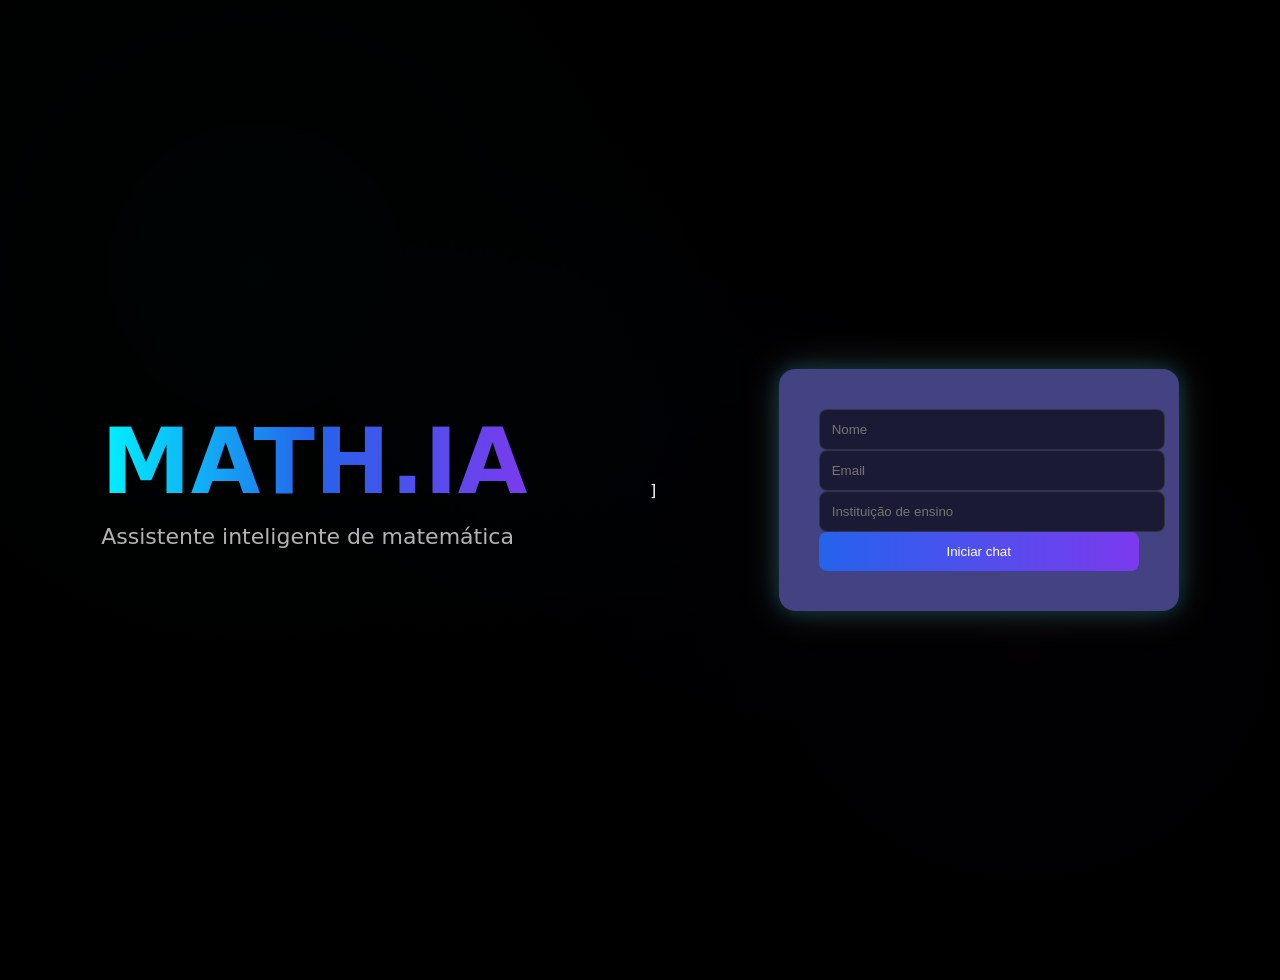
<file: index.html>
<!DOCTYPE html>
 <html lang="pt-br"> 
    <head>
         <meta charset="UTF-8"> <title>MATH.IA</title>
          <link rel="stylesheet" href="style.css"> 
        </head>
         <body>
             <div class="layout"> 
    <div class="lado-esquerdo"> <h1 class="logo"> MATH.IA 
                    
    </h1> 
       <p class="slogan"> Assistente inteligente de matemática </p> 
 </div>]
 <div class="card"> 
<form action="chat.html" method="GET">
<input type="text" name="nome" placeholder="Nome" required > 
<input type="email" name="email" placeholder="Email" required >
<input type="text" name="instituicao"
    placeholder="Instituição de ensino" required > 
   <button type="submit"> Iniciar chat </button>
  </form>
  </div>
 </div> 
     </body> </html>
</file>
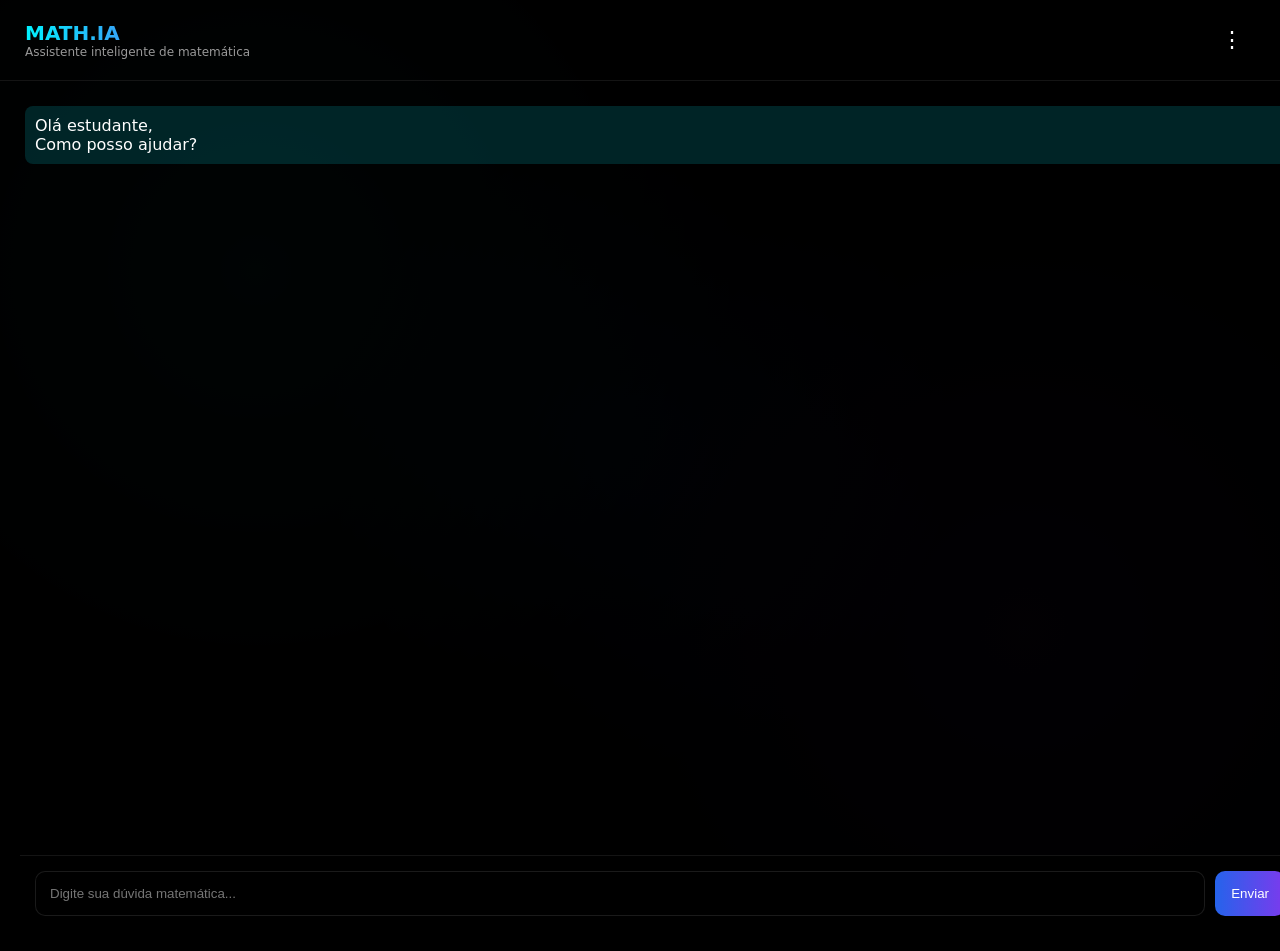
<file: chat.html>
<!DOCTYPE html>
<html lang="pt-br">

<head>
    <meta charset="UTF-8">
    <title>MATH.IA - Chat</title>
    <link rel="stylesheet" href="style.css"> 
</head>

<body>

    <header class="topo">
        <div class="logo-area">
            <div class="logo-mini">MATH.IA</div>
            <div class="desc">Assistente inteligente de matemática</div>
        </div>

        <div class="menu">
            <button onclick="abrirMenu()">⋮</button>
            <div class="dropdown" id="dropdown">
                <p>Suporte</p>
                <p>Sobre</p>
                <p>Sair</p>
            </div>
        </div>
    </header>

    <div class="chat-container">
        <div class="chat-box" id="chat">
            <div class="bot">
                Olá estudante, <br>
                Como posso ajudar?
            </div>
        </div>

        <div class="chat-input">
            <input type="text" id="mensagem" placeholder="Digite sua dúvida matemática...">
            <button onclick="enviar()">Enviar</button>
        </div>
    </div>

</body>

</html>
</file>
<file: style.css>
body{
    margin:0;
    font-family:system-ui;
    background:oklab(18.004% 0.00315 0.00097);
    color:hwb(0 100% 0%);
    overflow:hidden;
}

body::before{
    content:"";
    position:fixed;
    width:200%;
    height:200%;
    background:linear-gradient( 45deg, #00f2ff, #2563eb, #7c3aed, #00f2ff );
    animation:fundo 12s linear infinite;
    opacity:.12;
    z-index:0;
}

@keyframes fundo{
    0%{ transform:translate(-20%,-20%) rotate(0deg); }
    100%{ transform:translate(-20%,-20%) rotate(360deg); }
}


.layout{
    display:flex;
    height:100vh;
    align-items:center;
    justify-content:space-around;
    position:relative;
    z-index:1;
    padding:40px;
}


.lado-esquerdo{
    max-width:450px;
    animation:slide 1s ease;
}

.logo{
    font-size:90px;
    margin:0;
    background:linear-gradient( 90deg, #00f2ff, #2563eb, #7c3aed );
    -webkit-background-clip:text;
    color:transparent;
    animation:brilho 3s infinite alternate;
}

.slogan{
    opacity:.7;
    font-size:22px;
    margin-top:10px;
}


.card{
    background:lab(32.98% 14.96 -38.69 / 0.945);
    backdrop-filter:blur(15px);
    padding:40px;
    border-radius:16px;
    box-shadow: 0 0 20px rgba(0,242,255,.2), 0 0 40px rgba(201, 196, 209, 0.2);
    width:320px;
    animation:aparecer 1s ease;
    display:flex;
    flex-direction:column;
    gap:12px;
}

input{
    width:100%;
    padding:12px;
    border-radius:8px;
    border:1px solid rgba(255,255,255,.1);
    background:rgba(0,0,0,.6);
    color:white;
    transition:.3s;
}

input:focus{
    border:1px solid #00f2ff;
    box-shadow:0 0 10px #00f2ff;
    outline:none;
}

button{
    width:100%;
    padding:12px;
    border:none;
    border-radius:8px;
    background:linear-gradient( 90deg, #2563eb, #7c3aed );
    color:white;
    cursor:pointer;
    transition:.3s;
}

button:hover{
    transform:scale(1.05);
    box-shadow: 0 0 15px #2563eb, 0 0 30px #7c3aed;
}

@keyframes aparecer{
    from{ opacity:0; transform:translateY(40px); }
    to{ opacity:1; transform:translateY(0); }
}

@keyframes slide{
    from{ opacity:0; transform:translateX(-50px); }
    to{ opacity:1; transform:translateX(0); }
}

@keyframes brilho{
    from{ filter:brightness(1); }
    to{ filter:brightness(1.6); }
}

@keyframes msg{
    from{ opacity:0; transform:translateY(15px); }
    to{ opacity:1; transform:translateY(0); }
}


.chat-container{
    width:100vw;       
    height:100vh;       
    display:flex;
    flex-direction:column;
    gap:10px;
    padding:0;          
}

.chat-box{
    flex:1;            
    overflow-y:auto;   
    display:flex;
    flex-direction:column;
    gap:12px;
    padding:5px;
}
.bot{
    background:rgba(0,242,255,.15);
    padding:10px;
    border-radius:8px;
    margin-bottom:10px;
    animation:msg .4s ease;
}

.user{
    background:lab(5.56% 2.29 0.18);
    color:white;
    padding:10px;
    border-radius:8px;
    margin-bottom:10px;
    text-align:right;
    animation:msg .4s ease;
}
.chat-input button {
    flex: 0 0 auto;       
    padding: 10px 16px;   
    border-radius: 10px;
    background: linear-gradient(90deg, #2563eb, #7c3aed);
    color: white;
    cursor: pointer;
    transition: .3s;
    width: auto;          
}

.chat-input button:hover {
    transform: scale(1.05);
    box-shadow: 0 0 10px #2563eb, 0 0 20px #7c3aed;
}

body{
    background:black;
    color:white;
    overflow:hidden;
}

body::before{
    content:"";
    position:fixed;
    top:0;
    left:0;
    width:100%;
    height:100%;
    background: radial-gradient(circle at 20% 30%, #00f2ff22 0%, transparent 40%), radial-gradient(circle at 80% 70%, #7c3aed22 0%, transparent 40%), radial-gradient(circle at 50% 50%, #2563eb22 0%, transparent 40%);
    animation:movimento 12s infinite alternate;
    z-index:-1;
}

@keyframes movimento{
    0%{ transform:translateY(0px) translateX(0px); }
    100%{ transform:translateY(-40px) translateX(20px); }
}

body::after{
    content:"";
    position:fixed;
    width:100%;
    height:100%;
    background-image: linear-gradient(#00f2ff11 1px, transparent 1px), linear-gradient(90deg, #00f2ff11 1px, transparent 1px);
    background-size:40px 40px;
    animation:gridMove 20s linear infinite;
    z-index:-1;
}

@keyframes gridMove{
    from{ transform:translateY(0); }
    to{ transform:translateY(40px); }
}

.topo{
    display:flex;
    justify-content:space-between;
    align-items:center;
    padding:15px 25px;
    border-bottom:1px solid rgba(255,255,255,.08);
}

.logo-mini{
    font-weight:bold;
    font-size:20px;
    background:linear-gradient( 90deg, #00f2ff, #7c3aed );
    background-clip:text;
    -webkit-background-clip:text;
    color:transparent;
    -webkit-text-fill-color: transparent;
}

.desc{ font-size:12px; opacity:.6; }
.logo-area{ display:flex; flex-direction:column; }

.menu{ position:relative; }
.menu button{
    background:none;
    border:none;
    color:white;
    font-size:22px;
    cursor:pointer;
}

.dropdown{
    position:absolute;
    right:0;
    top:30px;
    background:#111;
    padding:10px;
    border-radius:10px;
    display:none;
    flex-direction:column;
    gap:8px;
    box-shadow:0 0 15px rgba(0,0,0,.5);
}

.dropdown p{
    margin:0;
    cursor:pointer;
    padding:6px 12px;
    border-radius:6px;
}

.dropdown p:hover{ background:#2563eb; }

.chat-container{
    height:calc(100vh - 70px);
    display:flex;
    flex-direction:column;
    padding:20px;
    gap:10px;
}

.chat-box{
    flex:1;
    overflow:auto;
    display:flex;
    flex-direction:column;
    gap:10px;
}

.chat-input{
    display:flex;
    gap:10px;
    padding:15px;
    border-top:1px solid rgba(255,255,255,.08);
    background:rgba(0,0,0,.7);
    backdrop-filter:blur(10px);
}

.chat-input input{
    flex:1;
    padding:14px;
    border-radius:10px;
    border:1px solid rgba(255,255,255,.1);
    background:rgba(0,0,0,.6);
    color:white;
}
</file>
